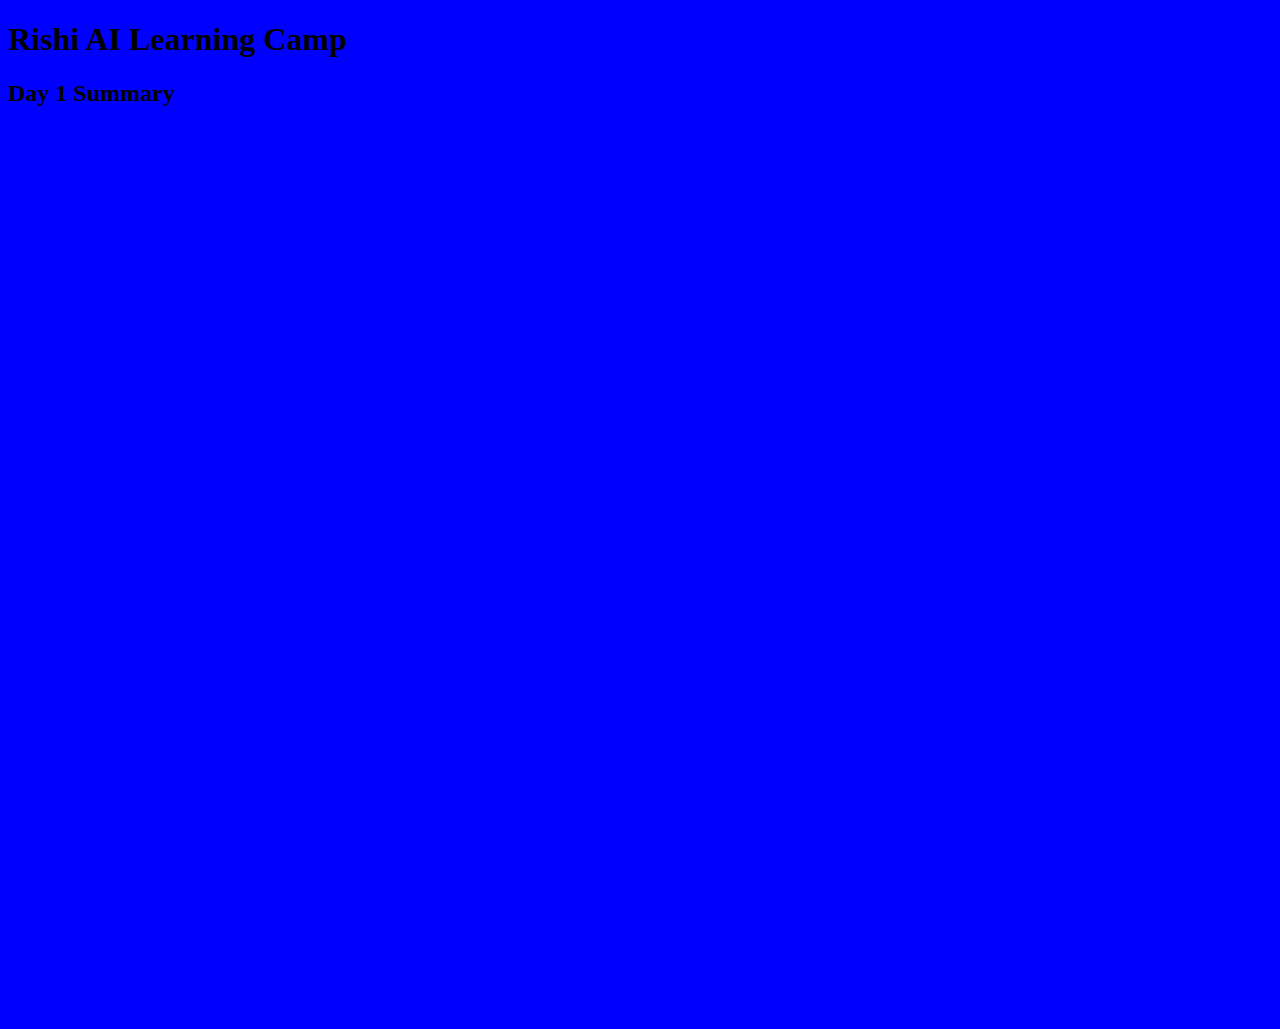
<file: Rishi's Python AI/index.html>
<!DOCTYPE html>
<html lang="en">
<head>
    <meta charset="UTF-8">
    <meta name="viewport" content="width=device-width, initial-scale=1.0">
    <link rel="stylesheet" href="styles.css">
    <title>Rishi's Project</title>
</head>
<body>
    <h1>Rishi AI Learning Camp</h1>
    <h2>Day 1 Summary</h2>
    <p></p>
</body>
</html>
</file>
<file: Rishi's Python AI/styles.css>
body{

    width: 1000px;
    height: 1000px;
    background-color: blue;

}
</file>
